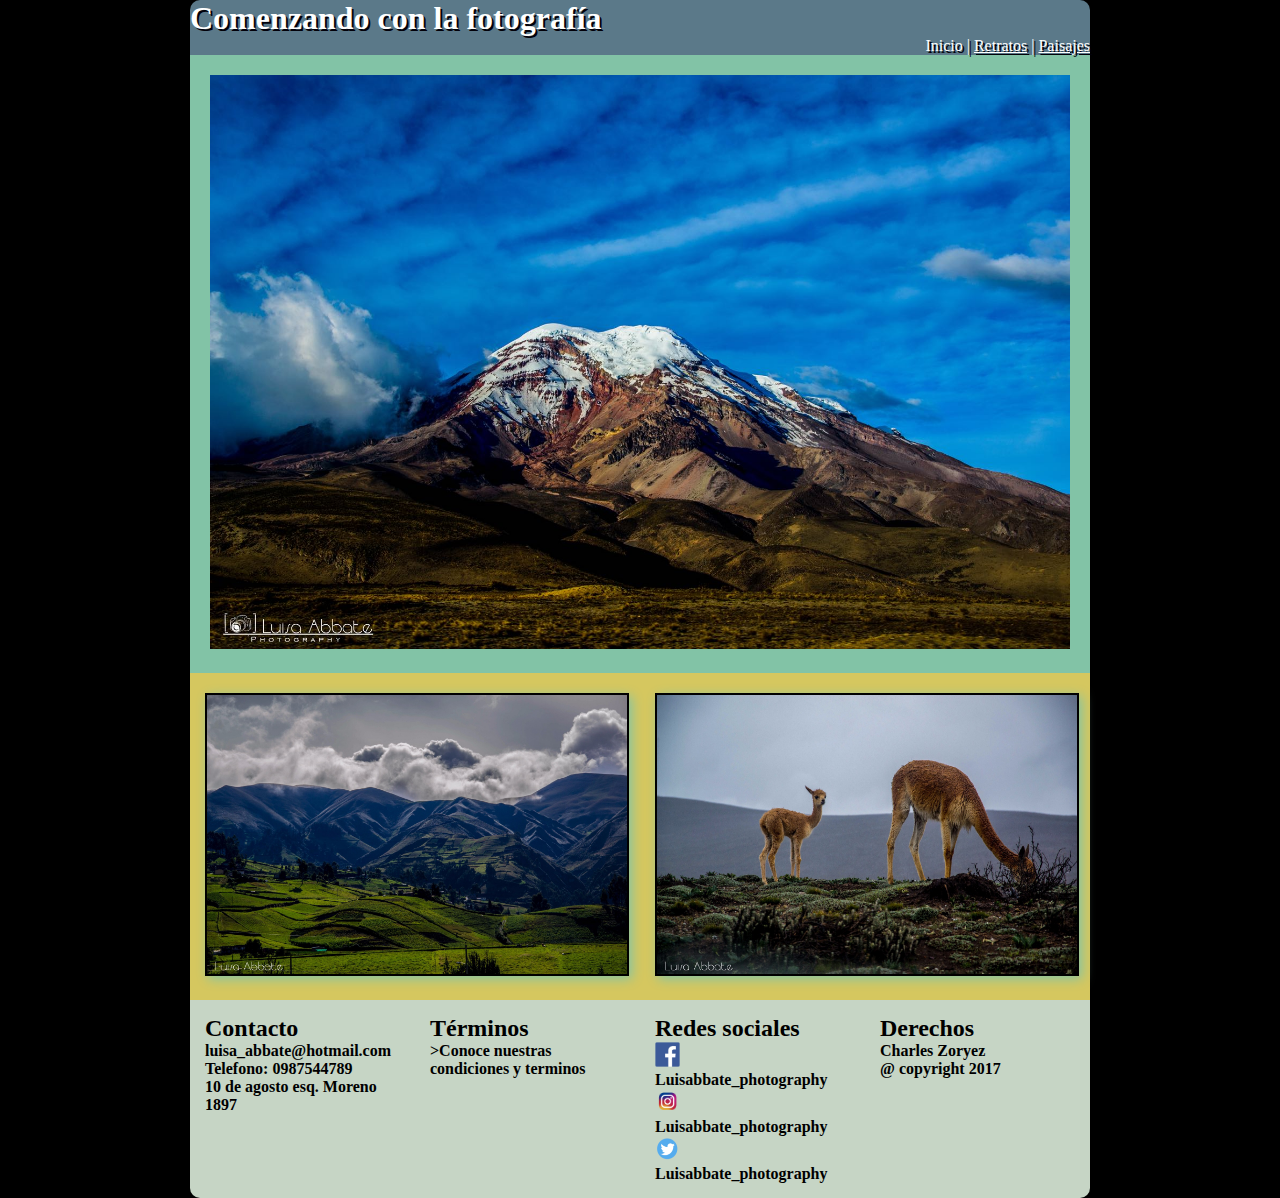
<file: index.html>
<!DOCTYPE html>
<html>
  <head>
    <meta charset="utf-8">
    <meta name="viewport" content="width=device-width,user-scalable=no">
    <title>Comenzando con la fotografía</title>
    <link rel="stylesheet" href="css/estilos.css">
    <style media="screen">
      .Inicio:link{
        text-decoration: none;
      }
    </style>
  </head>
  <body>
    <div id="Contenido">
    <header>
      <div id="titulo">
        <h1>Comenzando con la fotografía</h1>
      </div>
      <div id="enlaces">
       <a class="Inicio" href="index.html">Inicio</a> | <a class="Retratos" href="Retratos.html">Retratos</a> | <a class="Paisajes" href="Paisajes.html">Paisajes</a>
     </div>
    </header>
      <section id="imagen-principal">
        <img src="img/chimborazo.jpeg" alt="chimborazo">
      </section>
      <section id="seccion-secundaria">
        <div class="imagen-secundaria">
        <a href="./Paisajes.html"></href>  <img class="montañas" src="img/montañas.JPG" alt="Montañas"></a>
        </div>
        <div class="imagen-secundaria">
        <a href="./Paisajes.html"></href>  <img class="vicuñas"src="img/vicuñas.JPG" alt="Vicuñas"></a>
        </div>

      </section>


    <footer>
      <div class="columna">
        <h2>Contacto</h2>
        <p>
          <strong>luisa_abbate@hotmail.com<br/>
          Telefono: 0987544789<br/>
          10 de agosto esq. Moreno 1897</strong> </p>
      </div>
      <div class="columna">
        <h2>Términos</h2>
        <p><strong>>Conoce nuestras condiciones y terminos</strong></p>
      </div>
      <div class="columna">
        <h2>Redes sociales</h2>
        <p><strong>
          <img src="img/iconos/face.png" class="icon-social">Luisabbate_photography<br/>
          <img src="img/iconos/insta.png" class="icon-social"> Luisabbate_photography<br/>
          <img src="img/iconos/twitter.png" class="icon-social">Luisabbate_photography<br/></strong>
        </p>
      </div>
      <div class="columna">
        <h2>Derechos</h2>
        <p><strong>Charles Zoryez</strong></p>
        <p><strong>@ copyright 2017</strong></p>
      </div>
    </footer>
    </div>
  </body>
</html>
</file>
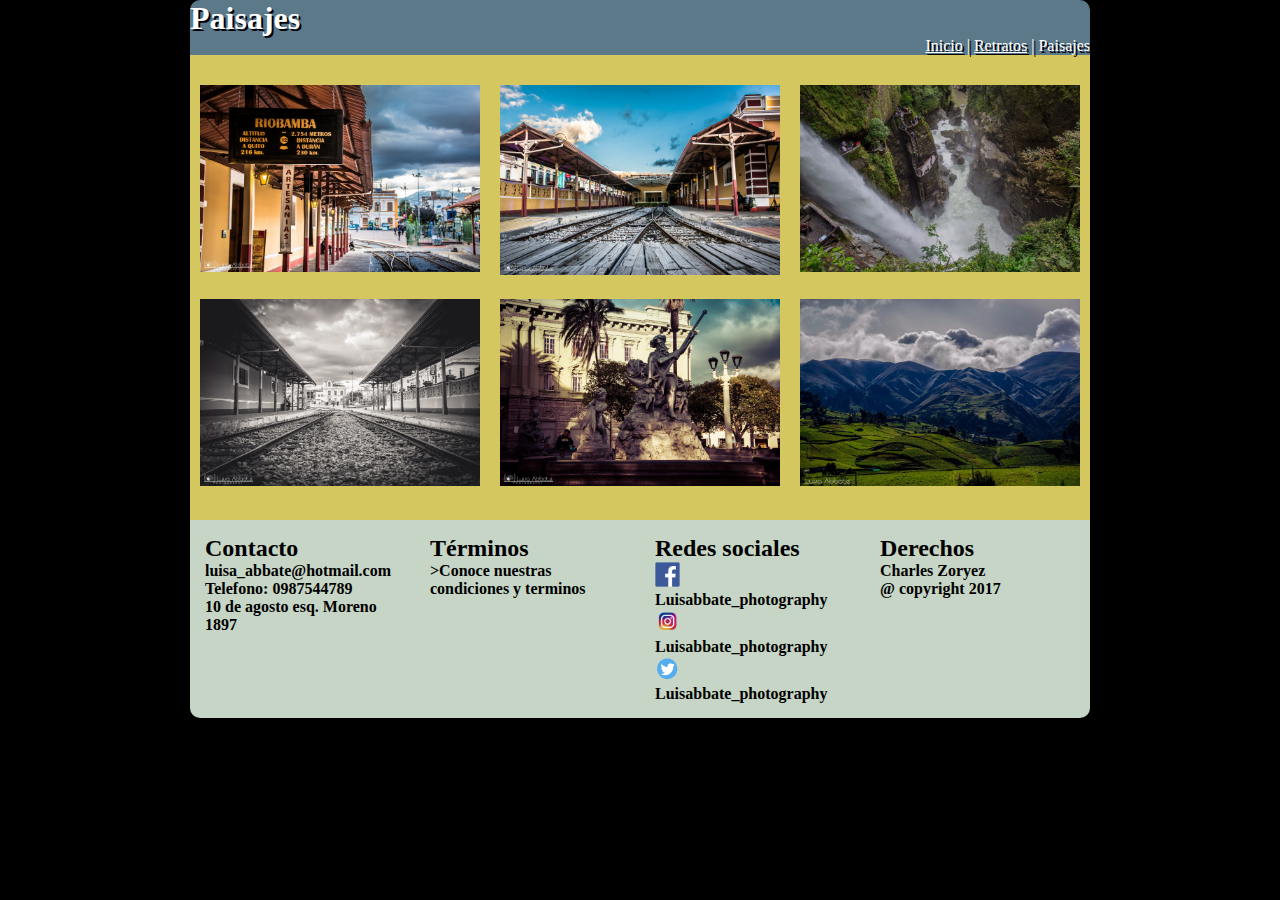
<file: Paisajes.html>
<!DOCTYPE html>
<html>
  <head>
    <meta charset="utf-8">
    <meta name="viewport" content="width=device-width,user-scalable=no">
    <title>Comenzando con la fotografía</title>
    <link rel="stylesheet" href="css/estilos.css">
    <style media="screen">
      .Paisajes:link{
        text-decoration: none;
      }
    </style>
  </head>
  <body>
    <div id="Contenido">
    <header>
      <div id="titulo">
        <h1>Paisajes</h1>
      </div>
      <div id="enlaces">
       <a class="Inicio" href="index.html">Inicio</a> | <a class="Retratos" href="Retratos.html">Retratos</a> | <a class="Paisajes" href="Paisajes.html">Paisajes</a>
     </div>
    </header>
    <section id="secundaria">
      <div class="columna-secundaria">
        <img src="img/estaciontren.jpeg" alt="estacion de tren">
      </div>
      <div class="columna-secundaria">
        <img src="img/estacionfrente.jpeg" alt="estacion de frente">
      </div>
      <div class="columna-secundaria">
        <img src="img/pailon.JPG" alt="pailon del diablo">
      </div>
      <div class="columna-secundaria">
        <img src="img/estaciongris.jpeg" alt="estacion de tren gris">
      </div>
      <div class="columna-secundaria">
        <img src="img/plaza.jpeg" alt="plaza">
      </div>
      <div class="columna-secundaria">
        <img src="img/montañas.JPG" alt="montañas">
      </div>

    </section>


    <footer>
      <div class="columna">
        <h2>Contacto</h2>
        <p>
          <strong>luisa_abbate@hotmail.com<br/>
          Telefono: 0987544789<br/>
          10 de agosto esq. Moreno 1897</strong> </p>
      </div>
      <div class="columna">
        <h2>Términos</h2>
        <p><strong>>Conoce nuestras condiciones y terminos</strong></p>
      </div>
      <div class="columna">
        <h2>Redes sociales</h2>
        <p><strong>
          <img src="img/iconos/face.png" class="icon-social">Luisabbate_photography<br/>
          <img src="img/iconos/insta.png" class="icon-social"> Luisabbate_photography<br/>
          <img src="img/iconos/twitter.png" class="icon-social">Luisabbate_photography<br/></strong>
        </p>
      </div>
      <div class="columna">
        <h2>Derechos</h2>
        <p><strong>Charles Zoryez</strong></p>
        <p><strong>@ copyright 2017</strong></p>
      </div>
    </footer>
  </div>
  </body>
</html>
</file>
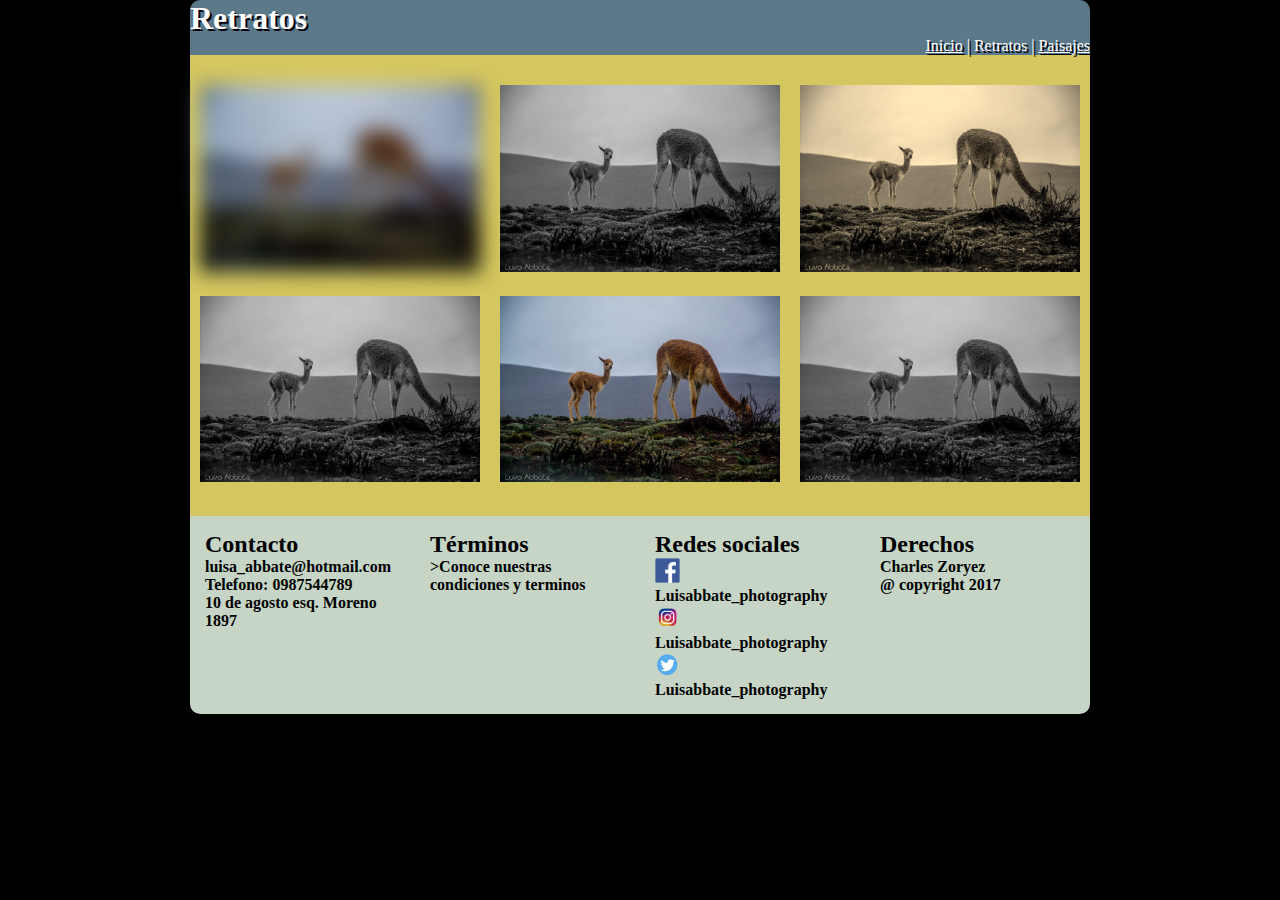
<file: Retratos.html>
<!DOCTYPE html>
<html>
  <head>
    <meta charset="utf-8">
    <meta name="viewport" content="width=device-width,user-scalable=no">
    <title>Comenzando con la fotografía</title>
    <link rel="stylesheet" href="css/estilos.css">
    <style media="screen">
      .Retratos:link{
        text-decoration: none;
      }
    </style>
  </head>
  <body>

    <div id="Contenido">

    <header>
      <div id="titulo">
        <h1>Retratos</h1>
      </div>
      <div id="enlaces">
       <a class="Inicio" href="index.html">Inicio</a> | <a class="Retratos" href="Retratos.html">Retratos</a> | <a class="Paisajes" href="Paisajes.html">Paisajes</a>
     </div>
    </header>
    <section id="secundaria">
      <div class="columna-secundaria">
          <img class="vicu1"src="img/vicuñas.JPG" alt="vicuñas">
      </div>
      <div class="columna-secundaria">
          <img class="vicu2"src="img/vicuñas.JPG" alt="vicuñas">
      </div>
      <div class="columna-secundaria">
          <img class="vicu3"src="img/vicuñas.JPG" alt="vicuñas">
      </div>
      <div class="columna-secundaria">
          <img class="vicu4"src="img/vicuñas.JPG" alt="vicuñas">
      </div>
      <div class="columna-secundaria">
          <img class="vicu5"src="img/vicuñas.JPG" alt="vicuñas">
      </div>
      <div class="columna-secundaria">
          <img class="vicu6"src="img/vicuñas.JPG" alt="vicuñas">
      </div>
  </section>

    <footer>
      <div class="columna">
        <h2>Contacto</h2>
        <p>
          <strong>luisa_abbate@hotmail.com<br/>
          Telefono: 0987544789<br/>
          10 de agosto esq. Moreno 1897</strong> </p>
      </div>
      <div class="columna">
        <h2>Términos</h2>
        <p><strong>>Conoce nuestras condiciones y terminos</strong></p>
      </div>
      <div class="columna">
        <h2>Redes sociales</h2>
        <p><strong>
          <img src="img/iconos/face.png" class="icon-social">Luisabbate_photography<br/>
          <img src="img/iconos/insta.png" class="icon-social"> Luisabbate_photography<br/>
          <img src="img/iconos/twitter.png" class="icon-social">Luisabbate_photography<br/></strong>
        </p>
      </div>
      <div class="columna">
        <h2>Derechos</h2>
        <p><strong>Charles Zoryez</strong></p>
        <p><strong>@ copyright 2017</strong></p>
      </div>
    </footer>
  </body>
</html>
</file>
<file: css/estilos.css>
*
{
	margin:0;
}
@keyframes body  {
  0% {margin-top: 150%;}
  60% {margin-top: -5%;}
  100% {margin-top: 0%;}
}
body{
  background-color: black;
  font-family: Dancing Script;
	color: white;
	animation: body 1s;
  position: relative;
}
#Contenido{
  width: 900px;
  margin: 0 auto;
  min-height: 200px;

}
header{
  background-color: #5b7989;
  border-top-left-radius: 10px;
  border-top-right-radius: 10px;
	text-shadow: 2px 2px #02010a;

}
header #titulo{
  text-align: left;
  color: white;
  text-shadow: 2px 2px #02010a;
  height: 15%;
}
#enlaces{
  text-align: right;
}

a {
  color: white;
  text-decoration: underline;
}
img{
    width: 100%;
}
#imagen-principal{
   background-color: #82c3a6;
   padding: 20px;
}
#seccion-secundaria{
  display: flex;
  display: -webkit-flex;
  flex-flow: row wrap;
  -webkit-flex-flow: row wrap;
  background: #d5c75f;
  min-height: 100px;
  padding: 20px 0;
}

.imagen-secundaria{
  width: 50%;
	text-align: center;
	box-sizing: border-box;
	padding: 0 15px;
}
.montañas{
	border: 2px solid black;
  -webkit-filter:drop-shadow(3px 3px 6px #82c3a6);
  filter: drop-shadow(3px 3px 6px #82c3a6);
  transition: transform 2s;
}
#secundaria{
	display: flex;
  display: -webkit-flex;
  flex-flow: row wrap;
  -webkit-flex-flow: row wrap;
  background: #d5c75f;
  min-height: 100px;
  padding: 20px 0;
}
.columna-secundaria{
  width: 33.33%;
  text-align: center;
  box-sizing: border-box;
  padding: 10px;
}
.vicu1{
  filter: blur(10px);
  -webkit-filter: blur(10px)
}
.vicu2 {
  filter: grayscale(100%);
  -webkit-filter: grayscale(100%);
}
.vicu4{
  filter: grayscale(100%);
  -webkit-filter: grayscale(100%);
}
.vicu6{
  filter: grayscale(100%);
  -webkit-filter: grayscale(100%);
}
.vicu3{
  filter: sepia(90%);
}

.vicuñas{
	border: 2px solid black;
  -webkit-filter:drop-shadow(3px 3px 6px #82c3a6);
  filter: drop-shadow(3px 3px 6px #82c3a6);
  transition: transform 2s;
}
.montañas:hover{
	transform: rotate(10deg);
}
.vicuñas:hover{
  transform: translate(20px, -5px);
}
footer{
  border-bottom-left-radius: 10px;
  border-bottom-right-radius: 10px;
  background-color: #C6d5c5;
  display:-webkit-flex;
	display: flex;
  -webkit-flex-flow: row wrap;
  flex-flow: row wrap;
  padding: 15px 0;
	color: black;

}
footer .columna{
  width: 25%;
  box-sizing: border-box;
  padding: 0 15px;
}
.icon-social{
  width: 25px;
}
@media only screen and (max-width: 900px){
	#Contenido{
		width: 100%;
		margin: 0 auto;
		display:-webkit-flex;
		display:flex;
		-webkit-flex-direction:column;
		-moz-flex-direction:column;
		flex-direction:column;
		padding-bottom:0 auto;

	}
	header #titulo{
		width: 100%;
		text-align: center;
	}
	#enlaces{
		text-align: center;
	}
	.imagen-secundaria{
		width: 100%;
		display: flex;
		flex-direction: column;
	}
	.columna-secundaria{
		width: 100%;
	}
	footer .columna{
		width: 100%;
		margin: 0 auto;
		display:-webkit-flex;
		display:flex;
		-webkit-flex-direction:column;
		-moz-flex-direction:column;
		flex-direction:column;
		padding-bottom:0 auto;
	}
}
</file>
